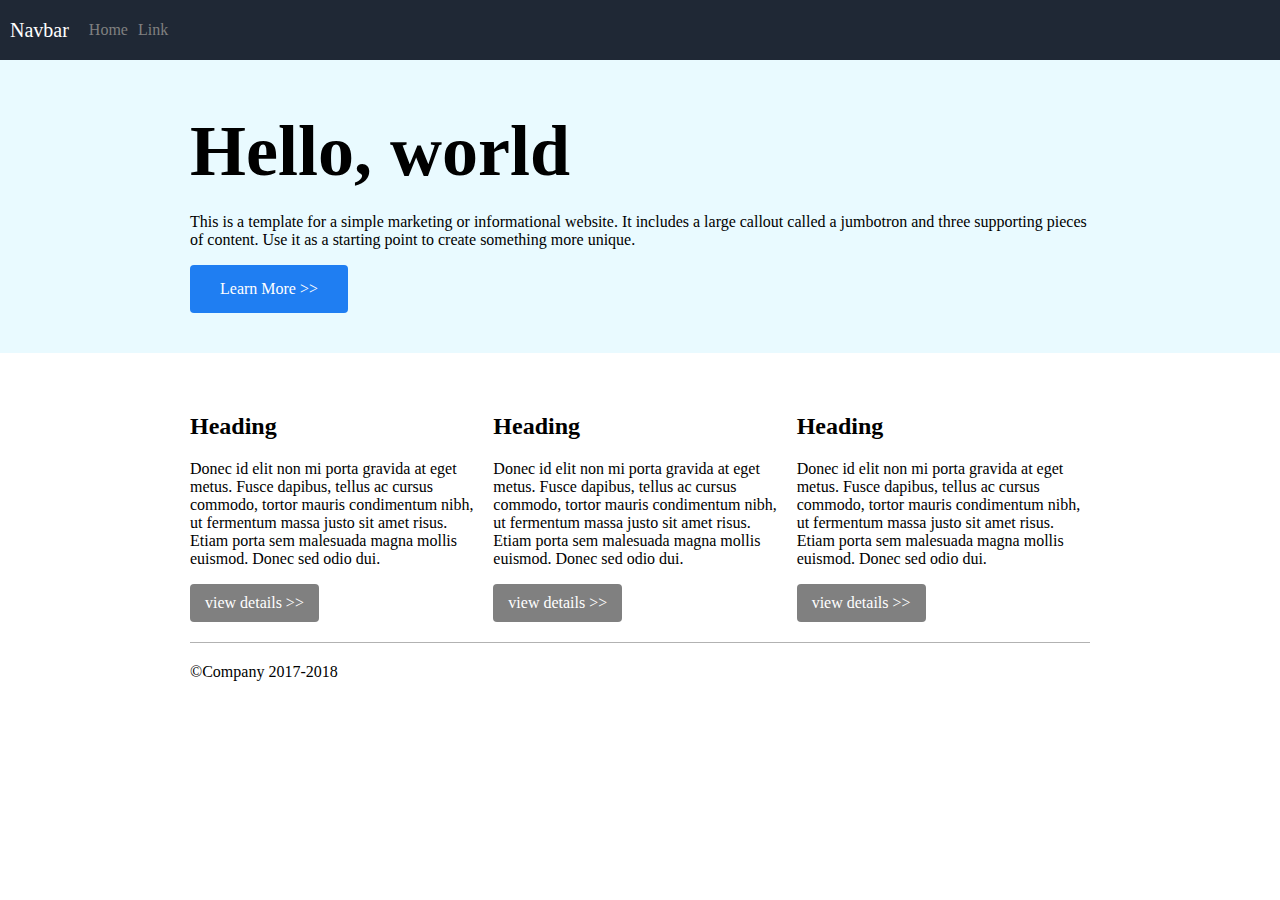
<file: project2/week4-homework-review/index.html>
<!DOCTYPE HTML>
<html>
    <head>
        <meta charset="utf-8" />
        <meta name="viewport" content="width=device-width, initial-scale=1">
        <title>homework</title>
        <link rel="stylesheet" href="./style.css"/>
    </head>
    <body>
        <nav class="nav">
            <div class="nav__title">Navbar</div>
            <ul class="nav__list">
                <li class="nav__item">Home</li>
                <li class="nav__item">Link</li>
            </ul>
        </nav>
        <main class="main-block">
           <div class="container">
               <h1>Hello, world</h1>
               <p>
                   This is a template for a simple marketing or informational website. It includes a large callout called a jumbotron and three supporting 
                   pieces of content. Use it as a starting point to create something more unique.
               </p>
               <div class=" btn btn-main">
                   Learn More >>
               </div>
           </div>
        </main>
        <div class="container">
            <div class="row">
               <div class="col">
                   <h2>Heading</h2>
                   <p>
                     Donec id elit non mi porta gravida at eget 
                     metus. Fusce dapibus, tellus ac cursus 
                     commodo, tortor mauris condimentum 
                     nibh, ut fermentum massa justo sit amet 
                     risus. Etiam porta sem malesuada magna 
                     mollis euismod. Donec sed odio dui. 
                   </p>
                   <div class="btn">
                       view details >>
                   </div>
               </div>
               <div class="col">
                   <h2>Heading</h2>
                   <p>
                     Donec id elit non mi porta gravida at eget 
                     metus. Fusce dapibus, tellus ac cursus 
                     commodo, tortor mauris condimentum 
                     nibh, ut fermentum massa justo sit amet 
                     risus. Etiam porta sem malesuada magna 
                     mollis euismod. Donec sed odio dui. 
                   </p>
                   <div class="btn">
                       view details >>
                   </div>
               </div>
               <div class="col">
                   <h2>Heading</h2>
                   <p>
                     Donec id elit non mi porta gravida at eget 
                     metus. Fusce dapibus, tellus ac cursus 
                     commodo, tortor mauris condimentum 
                     nibh, ut fermentum massa justo sit amet 
                     risus. Etiam porta sem malesuada magna 
                     mollis euismod. Donec sed odio dui. 
                   </p>
                   <div class="btn">
                       view details >>
                   </div>
               </div>
            </div>
            <footer class="footer">
                &#169;Company 2017-2018
            </footer> 
        </div>
    </body>
</html>
</file>
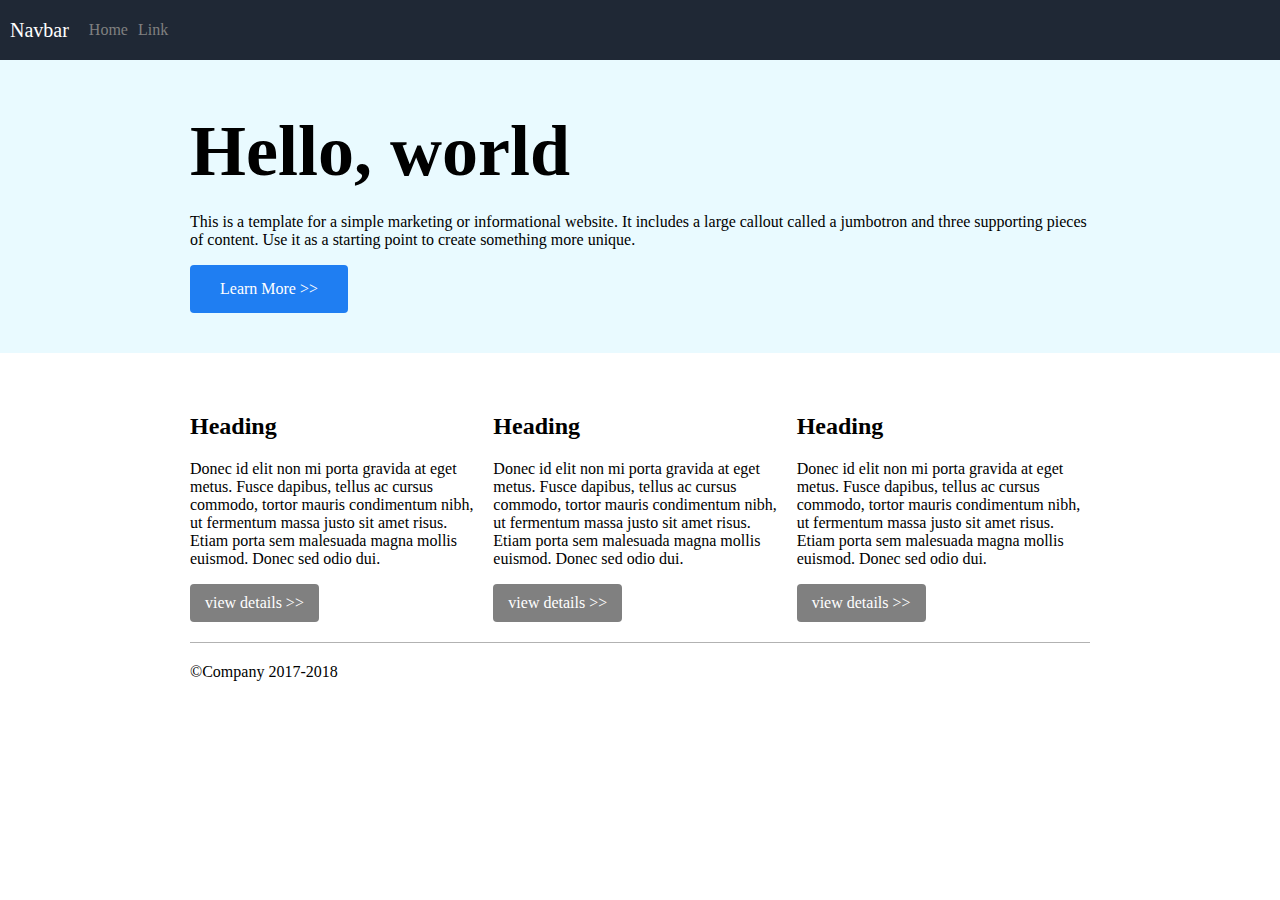
<file: project2/week4-homework-review/基礎排版_index.html>
<!DOCTYPE HTML>
<html>
    <head>
        <meta charset="utf-8" />
        <meta name="viewport" content="width=device-width, initial-scale=1">
        <title>homework</title>
        <link rel="stylesheet" href="./%E5%9F%BA%E7%A4%8E%E6%8E%92%E7%89%88_style.css"/>
    </head>
    <body>
        <nav class="nav">
            <div class="nav__title">Navbar</div>
            <ul class="nav__list">
                <li class="nav__item">Home</li>
                <li class="nav__item">Link</li>
            </ul>
        </nav>
        <main class="main-block">
           <div class="container">
               <h1>Hello, world</h1>
               <p>
                   This is a template for a simple marketing or informational website. It includes a large callout called a jumbotron and three supporting 
                   pieces of content. Use it as a starting point to create something more unique.
               </p>
               <div class=" btn btn-main">
                   Learn More >>
               </div>
           </div>
        </main>
        <div class="container">
            <div class="row">
               <div class="col">
                   <h2>Heading</h2>
                   <p>
                     Donec id elit non mi porta gravida at eget 
                     metus. Fusce dapibus, tellus ac cursus 
                     commodo, tortor mauris condimentum 
                     nibh, ut fermentum massa justo sit amet 
                     risus. Etiam porta sem malesuada magna 
                     mollis euismod. Donec sed odio dui. 
                   </p>
                   <div class="btn">
                       view details >>
                   </div>
               </div>
               <div class="col">
                   <h2>Heading</h2>
                   <p>
                     Donec id elit non mi porta gravida at eget 
                     metus. Fusce dapibus, tellus ac cursus 
                     commodo, tortor mauris condimentum 
                     nibh, ut fermentum massa justo sit amet 
                     risus. Etiam porta sem malesuada magna 
                     mollis euismod. Donec sed odio dui. 
                   </p>
                   <div class="btn">
                       view details >>
                   </div>
               </div>
               <div class="col">
                   <h2>Heading</h2>
                   <p>
                     Donec id elit non mi porta gravida at eget 
                     metus. Fusce dapibus, tellus ac cursus 
                     commodo, tortor mauris condimentum 
                     nibh, ut fermentum massa justo sit amet 
                     risus. Etiam porta sem malesuada magna 
                     mollis euismod. Donec sed odio dui. 
                   </p>
                   <div class="btn">
                       view details >>
                   </div>
               </div>
            </div>
            <footer class="footer">
                &#169;Company 2017-2018
            </footer> 
        </div>
    </body>
</html>
</file>
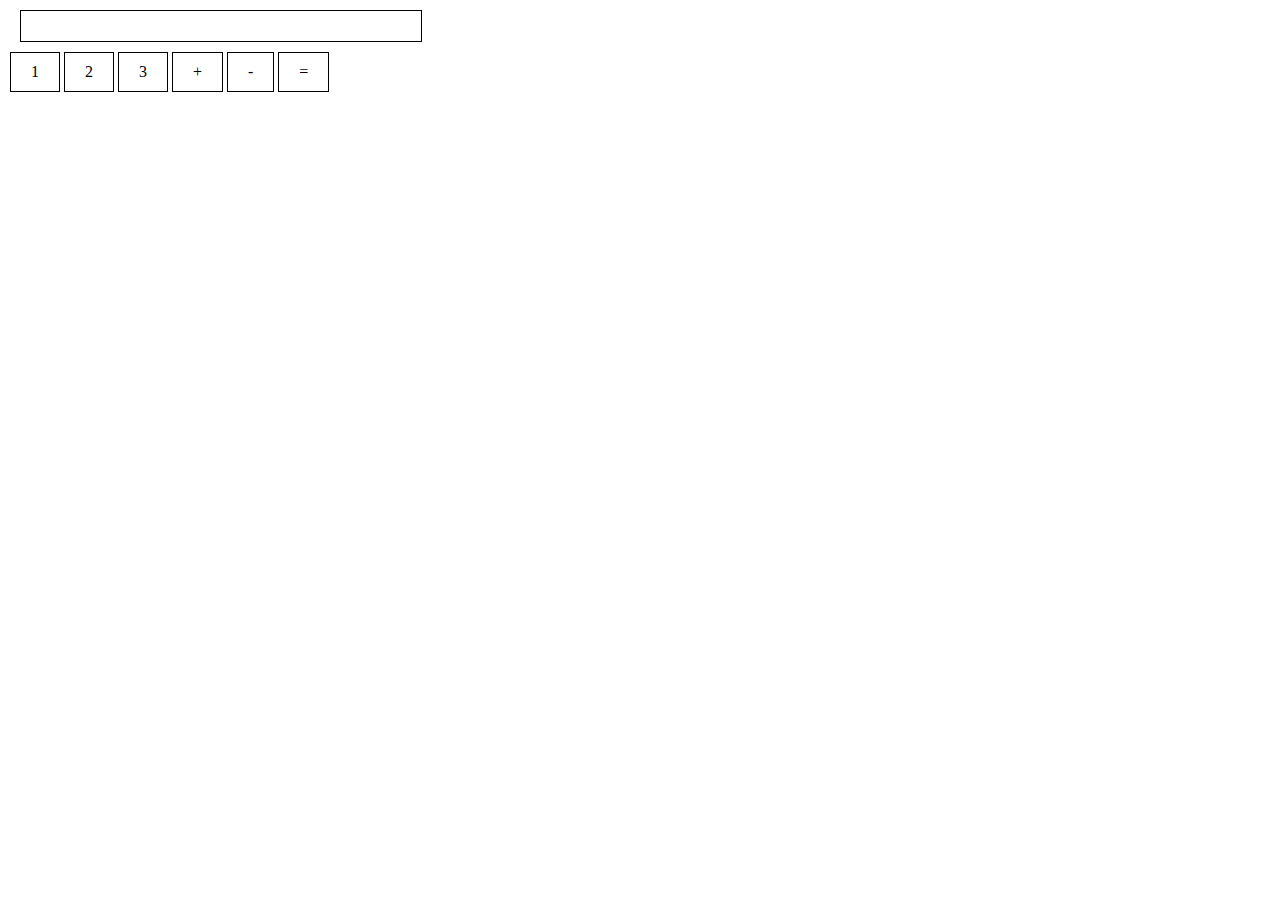
<file: project2/week5-homework-review/calculator/calculator_index.html>
<!DOCTYPE HTML>
<html>
    <head>
    <meta charset="utf-8">
    <meta name="viewport" content="width=device-width, initial-scale=1">
    <title>calculator</title>
    <link rel="stylesheet" href="./calculator_style.css">
</head>

<body>
    <div class="result"></div>
    <div class="btn number number1">1</div>
    <div class="btn number number2">2</div>
    <div class="btn number number3">3</div>
    <div class="btn operator plus">+</div>
    <div class="btn operator minus">-</div>
    <div class="btn operator calculate">=</div>


    <script src="./calculator_index.js"></script>
</body>
</html>
</file>
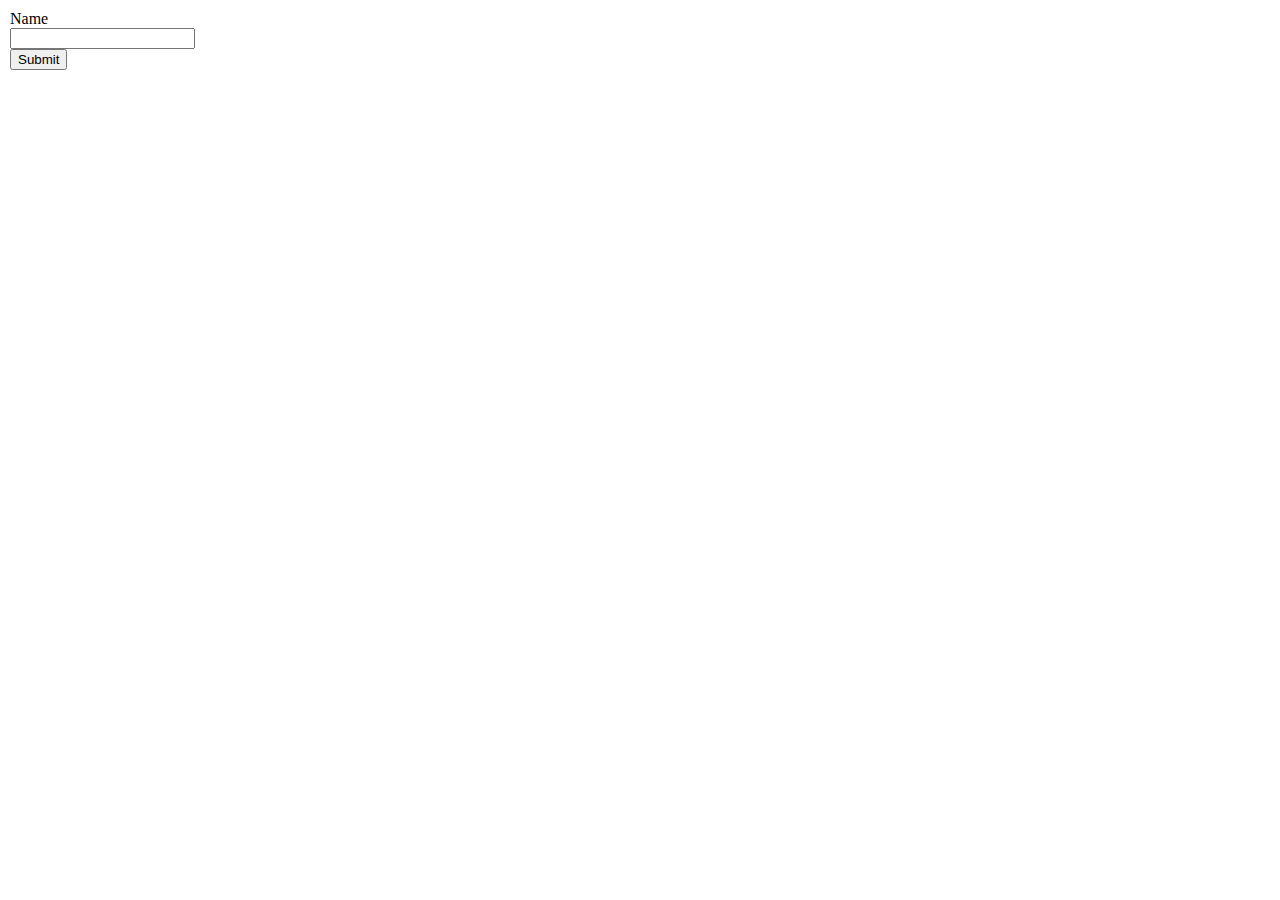
<file: project2/week5-homework-review/form/form_index.html>
<!DOCTYPE HTML>
<html>

<head>
    <meta charset="utf-8">
    <meta name="viewport" content="width=device-width, initial-scale=1">
    <title>form</title>
    <link rel="stylesheet" href="./form_style.css">
</head>

<body>
    <form>
        <div class="question">
            <div class='titile'>Name</div>
            <input type='text' name="nickname">
        </div>
        <!-- type 
        <input id="submit" type='button' value='submit'>
        可以直接用 submit 也可設成 button 在加 value
        此為方法一的做法，即沒有用到 form 
        -->
        <input id="submit" type="submit">
    </form>
    <!-- 用 form 實現方法二-->
    <script src="./form_index.js"></script>
</body></html>
</file>
<file: project2/week4-homework-review/style.css>
body {
    margin: 0;
}
.main-block {
    margin-top: 50px;
    background: #E9FAFF;
}
.main-block h1 {
    font-size: 72px;
    margin: 20px 0px;
}
.btn {
    color: white;
    background: grey;
    padding: 10px 15px;
    display: inline-block;
    border-radius: 4px;
    cursor: pointer;
    transition: background 0.3s;
}
.btn:hover {
    background: #333;
}
.btn-main {
    background: #1F7EF2;
    padding: 15px 30px;
}
.btn-main:hover {
    background: #1654a0;
}
.row {
    display: flex;
}
.col ~ .col {
    margin-left: 10px;
}
.footer {
    border-top: 1px solid rgba(0, 0, 0, 0.3);
    margin-top: 20px;
    padding-top: 20px;
}
.container {
    max-width: 900px;
    margin: 0 auto;
    padding: 40px 10px;
}
.nav {
    position: fixed;
    top: 0;
    left: 0;
    width: 100%;
    background: #1F2835;
    color: #fff;
    display: flex;
    align-items: center;
    padding: 0px 10px;
    height: 60px;
}
.nav__title {
    font-size: 20px;
}
.nav__list {
    display: flex;
    padding:0;
    list-style: none;
    margin-left: 10px;
}
.nav__item {
    margin-left: 10px;
    color: grey;
    transition: all 0.3s;
}
.nav__item:hover {
    cursor: pointer;
    color: white;
}
@media screen and (max-width: 768px) {
    .row {
        flex-wrap: wrap;
    }
    .col:not(:first-child) {
        margin-left: 0px;
        margin-top: 20px;
    }
}
</file>
<file: project2/week5-homework-review/calculator/calculator_style.css>
body {
    margin:10px;
}
.btn {
    border: 1px solid black;
    padding:10px 20px;
    display: inline-block;
    cursor: pointer;
}
.result {
    margin: 10px;
    border: 1px solid black;
    height: 30px;
    width: 400px;
}
</file>
<file: project2/week5-homework-review/form/form_style.css>
body {
    margin:10px;
}
.invalid {
    background:red;
}
</file>
